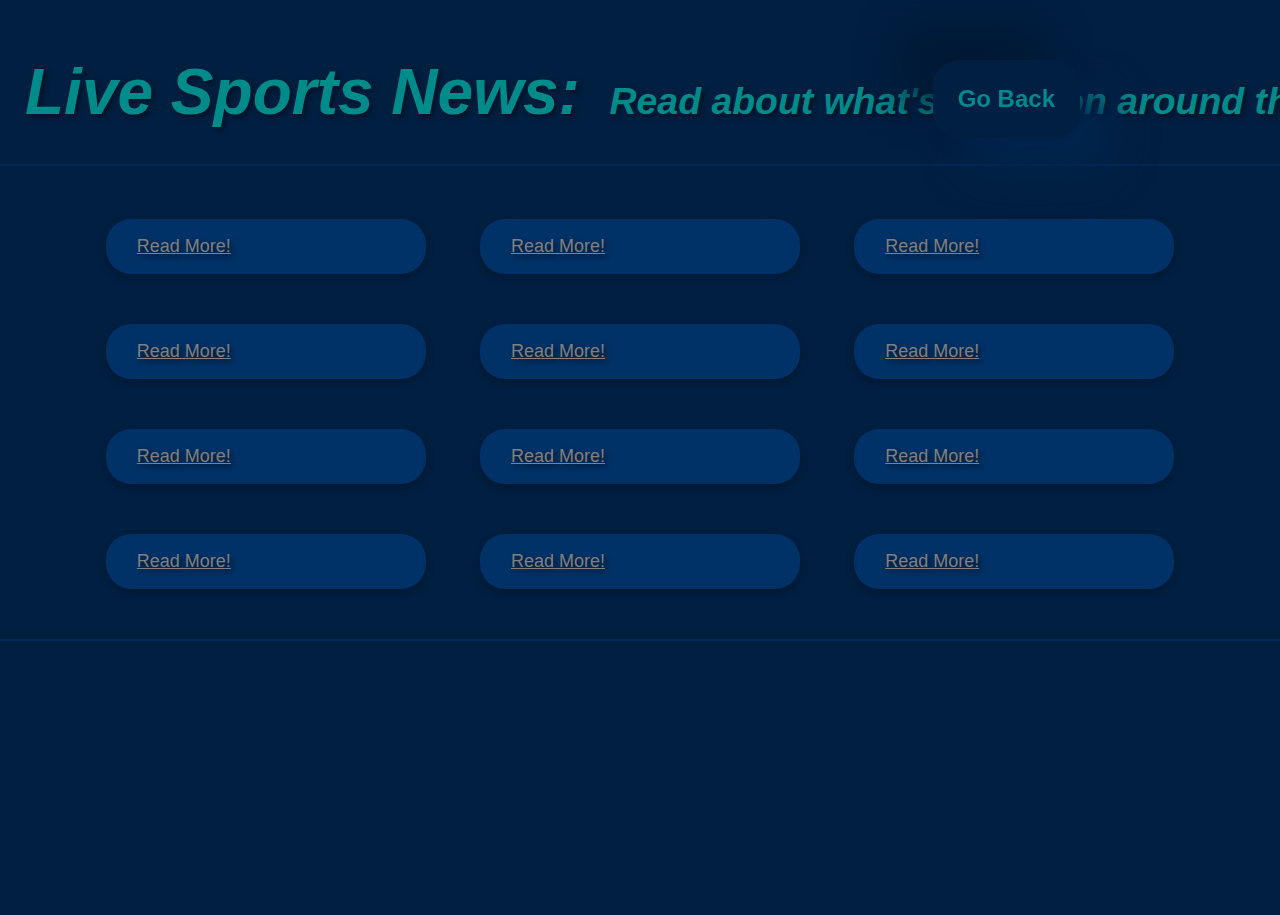
<file: news.html>
<!DOCTYPE html>
<html lang="en">
  <head>
    <meta charset="UTF-8" />
    <meta http-equiv="X-UA-Compatible" content="IE=edge" />
    <meta name="viewport" content="width=device-width, initial-scale=1.0" />
    <!-- <script
    src="https://code.jquery.com/jquery-3.5.1.min.js"
    integrity="sha256-9/aliU8dGd2tb6OSsuzixeV4y/faTqgFtohetphbbj0="
    crossorigin="anonymous"
    ></script>
    <link rel="stylesheet" href="https://cdn.jsdelivr.net/npm/bulma@0.9.4/css/bulma.min.css"> -->
    <link rel="stylesheet" type="text/css" href="./assets/news.CSS" />
    <title>LiveScores News</title>
  </head>
  <!--</head>
 <body>
    <nav class="navbar has-background-dark">
      <div class="navbar-brand">
        <a class="navbar-item">
          <h1 class="title is-2 has-text-white">LiveScores</h1>
        </a>
      </div>
      <div class="navbar-start">
        <a class="navbar-item has-text-white">
          News
        </a>
  
        <a class="navbar-item has-text-white">
          Games
        </a>
        <a class="navbar-item has-text-white">
            Sports
          </a>
    
          <a class="navbar-item has-text-white">
            Teams
          </a>
      <div class="navbar-dropdown" id="nav-links">
        <div class="navbar-end">
          <a class="navbar-item">Sports</a>
        </div>
      </div>
    </nav> -->
  <body>
    <div class="title">
      <center>
        <h1 style="display: inline">Live Sports News:</h1>
        <h3 style="display: inline">
          &nbsp;&nbsp;Read about what's going on around the world!
        </h3>
      </center>
    </div>

    <button class="btn" onclick="history.back()">Go Back</button>

    <div class="line">
      <hr color="#002956" />
    </div>

    <center>
      <div class="card">
        <div class="container">
          <h2 id="box1"></h2>
          <a id="link1" href="">Read More!</a>
          <p></p>
        </div>
      </div>
      <div class="card">
        <div class="container">
          <h2 id="box2"></h2>
          <a id="link2" href="">Read More!</a>
          <p></p>
        </div>
      </div>
      <div class="card">
        <div class="container">
          <h2 id="box3"></h2>
          <a id="link3" href="">Read More!</a>
          <p></p>
        </div>
      </div>
      <div class="card">
        <div class="container">
          <h2 id="box4"></h2>
          <a id="link4" href="">Read More!</a>
          <p></p>
        </div>
      </div>
      <div class="card">
        <div class="container">
          <h2 id="box5"></h2>
          <a id="link5" href="">Read More!</a>
          <p></p>
        </div>
      </div>
      <div class="card">
        <div class="container">
          <h2 id="box6"></h2>
          <a id="link6" href="">Read More!</a>
          <p></p>
        </div>
      </div>
      <div class="card">
        <div class="container">
          <h2 id="box7"></h2>
          <a id="link7" href="">Read More!</a>
          <p></p>
        </div>
      </div>
      <div class="card">
        <div class="container">
          <h2 id="box8"></h2>
          <a id="link8" href="">Read More!</a>
          <p></p>
        </div>
      </div>
      <div class="card">
        <div class="container">
          <h2 id="box9"></h2>
          <a id="link9" href="">Read More!</a>
          <p></p>
        </div>
      </div>
      <div class="card">
        <div class="container">
          <h2 id="box10"></h2>
          <a id="link10" href="">Read More!</a>
          <p></p>
        </div>
      </div>
      <div class="card">
        <div class="container">
          <h2 id="box11"></h2>
          <a id="link11" href="">Read More!</a>
          <p></p>
        </div>
      </div>
      <div class="card">
        <div class="container">
          <h2 id="box12"></h2>
          <a id="link12" href="">Read More!</a>
          <p></p>
        </div>
      </div>
    </center>

    <div class="line2">
      <hr color="#002956" />
    </div>

    <script src="./assets/news.js"></script>
  </body>
</html>
</file>
<file: assets/news.CSS>
:root {
  --dark-blue: #001328;
  --medium-blue: #001f41;
  --lighter-blue: #002956;
  --lightest-blue: #003267;
  --teal: #04d3f0;
}

* {
  padding: 0;
  margin: 0;
  box-sizing: border-box;
  font-family: "Alata", sans-serif;
}
html {
  font-size: 15px;
  font-family: "Alata", Arial, sans-serif;
}
body {
  height: 100vh;
  width: 100%;
  background-color: var(--medium-blue);
}

/*.navbar-nav>.active>a {
    background-color: #C0C0C0;
    color: green;
}*/
/* "Live Sports News" Title of webpage */
.title {
  display: flex;
  font-size: xx-large;
  font-style: oblique;
  color: darkcyan;
  text-shadow: 3px 3px 5px #001328;
  box-sizing: border-box;
  padding: 40px;
  padding-bottom: 15px;
  padding-left: 15px;
  margin: 40px;
  margin-top: 15px;
  margin-bottom: 20px;
  margin-left: 10px;
  height: max-content;
  width: max-content;
  /*border-radius: 36px;
    background: linear-gradient(315deg, #002146, #001c3b);
    box-shadow:  -33px -33px 40px #001935,
             33px 33px 40px #00254d;*/
}

.btn {
  position: fixed;
  top: 60px;
  right: 200px;
  font-size: x-large;
  border-radius: 25px;
  border: none;
  margin: auto;
  padding: 25px;
  background-color: var(--medium-blue); 
  color: darkcyan;
  font-weight: bold;
  box-shadow:  -33px -33px 40px #001935,
  33px 33px 40px #00254d; 
}
.btn {
cursor: pointer;
}
.btn:active {
  transform: translateY(4px);
}

.line {
  margin: 0 px;
  margin-bottom: 25px;
  height: 5px;
}
/* article cards */
.card {
  display: inline-flex;
  box-shadow: 0 4px 8px 0 rgba(0, 0, 0, 0.2);
  transition: 0.3s;
  padding: 15px;
  margin: auto;
  margin-inline: 25px;
  margin-bottom: 25px;
  margin-top: 25px;
  height: max-content;
  width: 25%;
  border-radius: 25px;
  background-color: var(--lightest-blue);
  color: darkgray;
  text-shadow: 3px 3px 5px #001328;
}

#link1 {
  color: gray;
  font-size: large;
}
#link2 {
  color: gray;
  font-size: large;
}
#link3 {
  color: gray;
  font-size: large;
}
#link4 {
  color: gray;
  font-size: large;
}
#link5 {
  color: gray;
  font-size: large;
}
#link6 {
  color: gray;
  font-size: large;
}
#link7 {
  color: gray;
  font-size: large;
}
#link8 {
  color: gray;
  font-size: large;
}
#link9 {
  color: gray;
  font-size: large;
}
#link10 {
  color: gray;
  font-size: large;
}
#link11 {
  color: gray;
  font-size: large;
}
#link12 {
  color: gray;
  font-size: large;
}
.card:hover {
  box-shadow: 0 8px 16px 0 var(--teal);
}
.container {
  padding: 2px 16px;
}

.line2 {
  margin: 0 px;
  margin-top: 25px;
  height: 5px;
}
</file>
